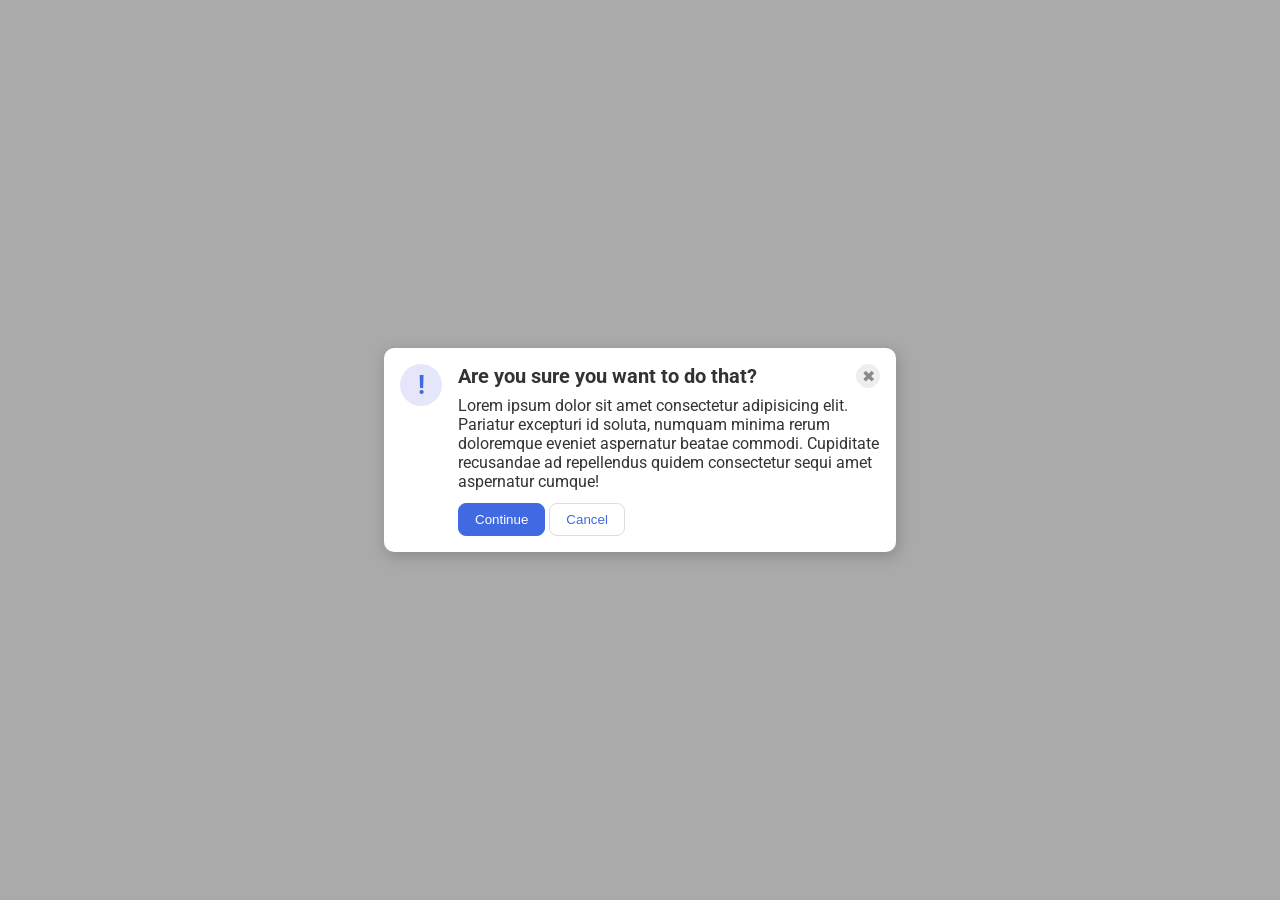
<file: foundations/flex/05-flex-modal/index.html>
<!DOCTYPE html>
<html lang="en">
  <head>
    <meta charset="UTF-8">
    <meta http-equiv="X-UA-Compatible" content="IE=edge">
    <meta name="viewport" content="width=device-width, initial-scale=1.0">
    <link rel="stylesheet" href="style.css">
    <title>Modal</title>
  </head>
  <body>
    <div class="modal">
      <div class="left-modal">
        <div class="icon">!</div>
      </div>
      <div class="right-modal">
        <div class="top">
		<div class="header"><strong>Are you sure you want to do that?</strong></div>
          <button class="close-button">✖</button>
	</div>
          <div class="text">Lorem ipsum dolor sit amet consectetur adipisicing elit. Pariatur excepturi id soluta, numquam minima rerum doloremque eveniet aspernatur beatae commodi. Cupiditate recusandae ad repellendus quidem consectetur sequi amet aspernatur cumque!</div>
	<div class="bottom">
          <button class="continue">Continue</button>
          <button class="cancel">Cancel</button>
	</div>
      </div>
    </div>
  </body>
</html>
</file>
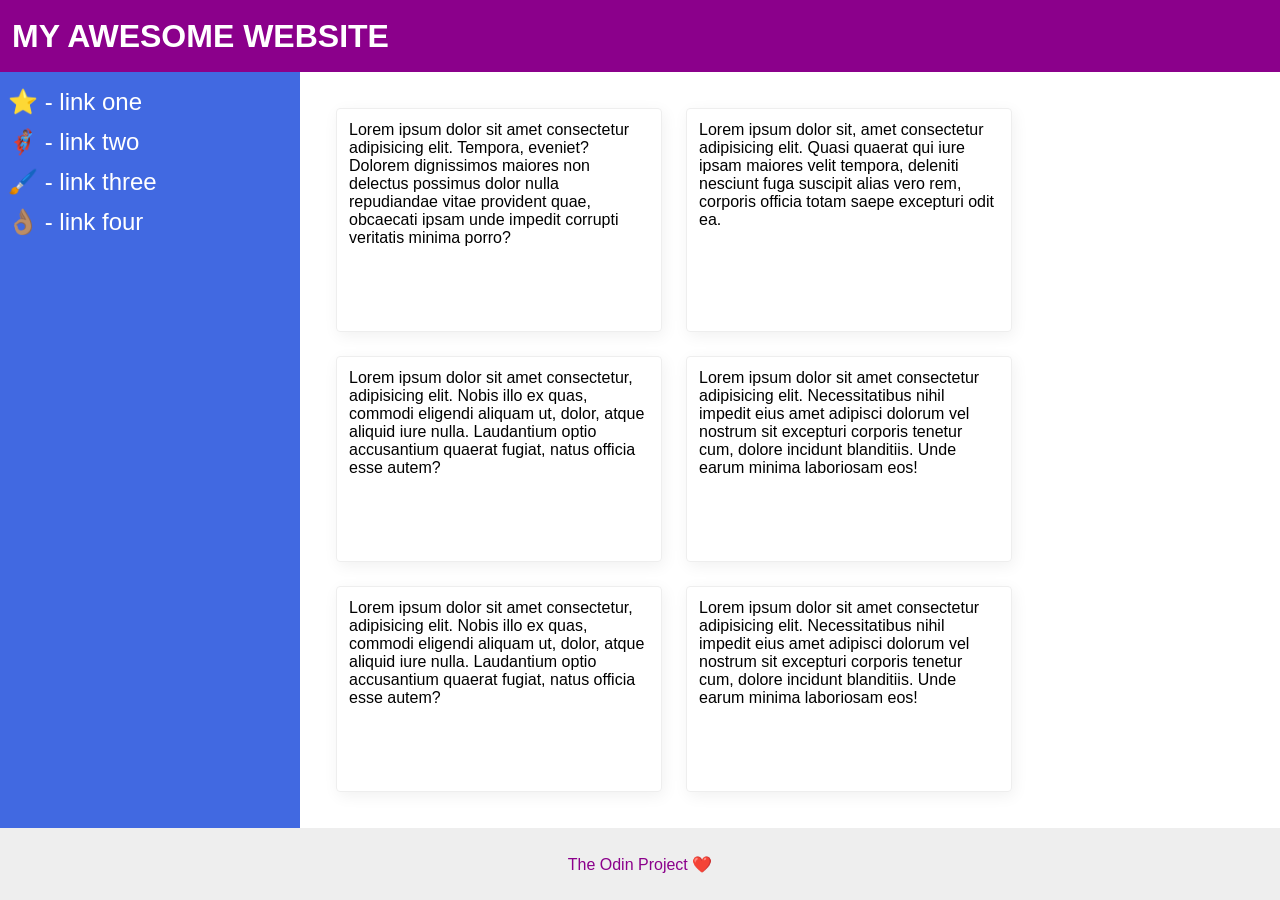
<file: foundations/flex/07-flex-layout-2/index.html>
<!DOCTYPE html>
<html lang="en">
  <head>
    <meta charset="UTF-8">
    <meta http-equiv="X-UA-Compatible" content="IE=edge">
    <meta name="viewport" content="width=device-width, initial-scale=1.0">
    <title>The Holy Grail</title>
    <link rel="stylesheet" href="style.css">
  </head>
  <body>
    <div class="header">
      <strong>MY AWESOME WEBSITE</strong>
    </div>
    <div class="content">
      <div class="sidebar">
        <ul>
          <li><a href="#">⭐ - link one</a></li>
          <li><a href="#">🦸🏽‍♂️ - link two</a></li>
          <li><a href="#">🖌️ - link three</a></li>
          <li><a href="#">👌🏽 - link four</a></li>
        </ul>
      </div>
      <div class="cards">  
        <div class="card">Lorem ipsum dolor sit amet consectetur adipisicing elit. Tempora, eveniet? Dolorem dignissimos maiores non delectus possimus dolor nulla repudiandae vitae provident quae, obcaecati ipsam unde impedit corrupti veritatis minima porro?</div>
        <div class="card">Lorem ipsum dolor sit, amet consectetur adipisicing elit. Quasi quaerat qui iure ipsam maiores velit tempora, deleniti nesciunt fuga suscipit alias vero rem, corporis officia totam saepe excepturi odit ea.</div>
        <div class="card">Lorem ipsum dolor sit amet consectetur, adipisicing elit. Nobis illo ex quas, commodi eligendi aliquam ut, dolor, atque aliquid iure nulla. Laudantium optio accusantium quaerat fugiat, natus officia esse autem?</div>
        <div class="card">Lorem ipsum dolor sit amet consectetur adipisicing elit. Necessitatibus nihil impedit eius amet adipisci dolorum vel nostrum sit excepturi corporis tenetur cum, dolore incidunt blanditiis. Unde earum minima laboriosam eos!</div>
        <div class="card">Lorem ipsum dolor sit amet consectetur, adipisicing elit. Nobis illo ex quas, commodi eligendi aliquam ut, dolor, atque aliquid iure nulla. Laudantium optio accusantium quaerat fugiat, natus officia esse autem?</div>
        <div class="card">Lorem ipsum dolor sit amet consectetur adipisicing elit. Necessitatibus nihil impedit eius amet adipisci dolorum vel nostrum sit excepturi corporis tenetur cum, dolore incidunt blanditiis. Unde earum minima laboriosam eos!</div>
      </div>
    </div> 
    <div class="footer">
      The Odin Project ❤️
    </div>
  </body>
</html>
</file>
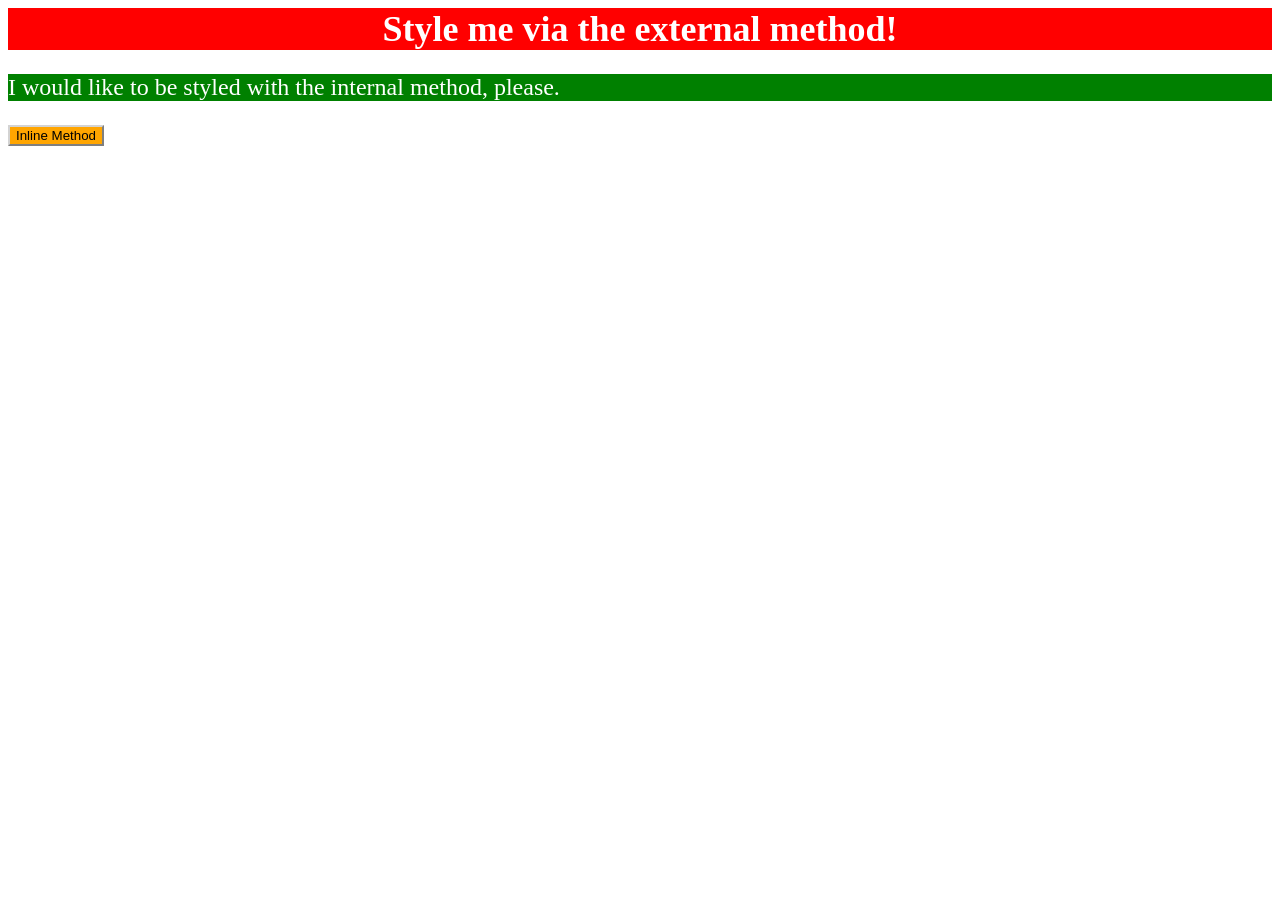
<file: foundations/intro-to-css/01-css-methods/index.html>
<!DOCTYPE html>
<html lang="en">
  <head>
    <meta charset="UTF-8">
    <meta http-equiv="X-UA-Compatible" content="IE=edge">
    <meta name="viewport" content="width=device-width, initial-scale=1.0">
    <link rel="stylesheet" href="./styles.css">
    <title>Methods for Adding CSS</title>
    <style>
      p {
	      background-color: green;
	      color: white;
	      font-size: 24px
      }
    </style
  </head>
  <body>
    <div>Style me via the external method!</div>
    <p>I would like to be styled with the internal method, please.</p>
    <button style="background-color: orange; border-color: lightgray">Inline Method</button>
  </body>
</html>
</file>
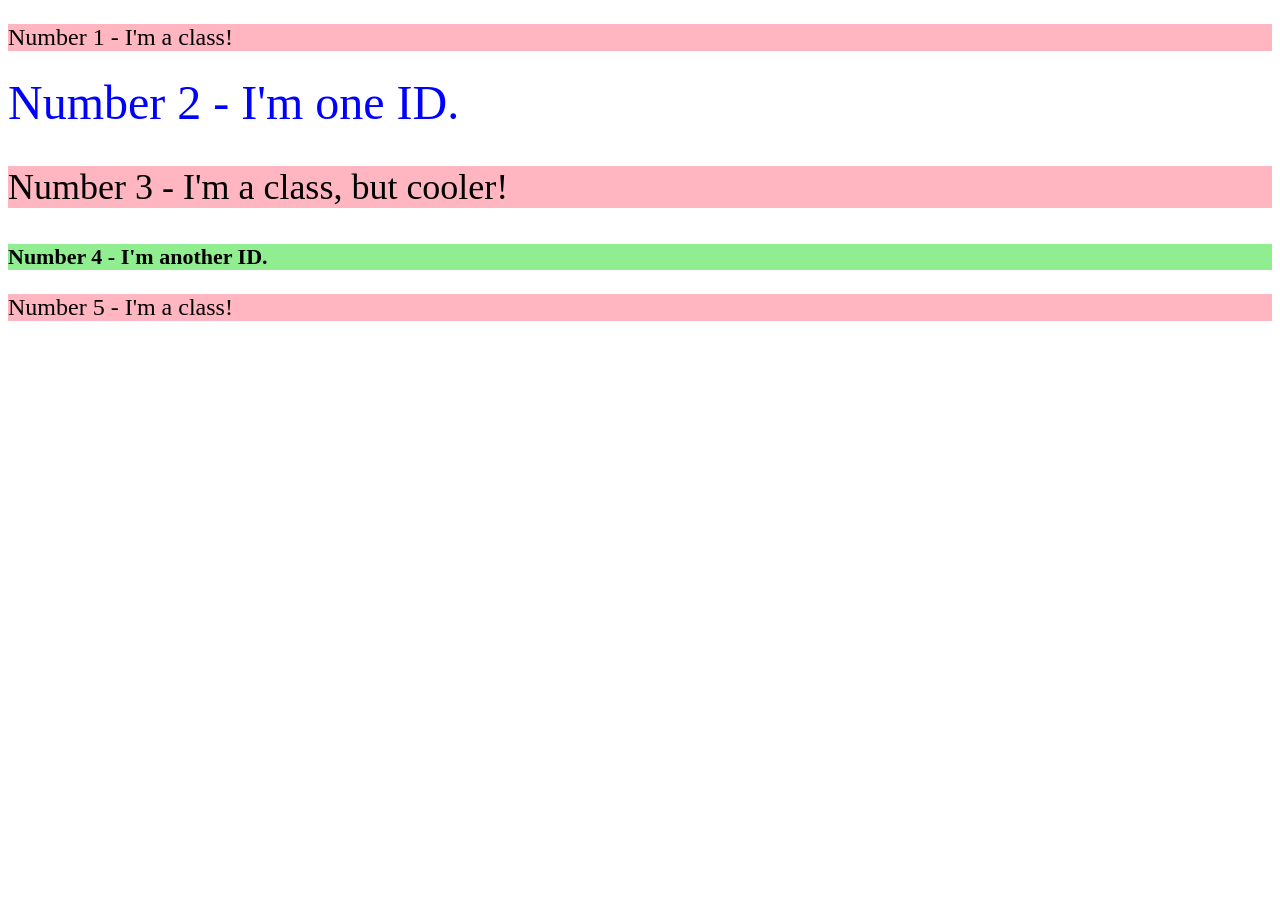
<file: foundations/intro-to-css/02-class-id-selectors/index.html>
<!DOCTYPE html>
<html lang="en">
  <head>
    <meta charset="UTF-8">
    <meta http-equiv="X-UA-Compatible" content="IE=edge">
    <meta name="viewport" content="width=device-width, initial-scale=1.0">
    <title>Class and ID Selectors</title>
    <link rel="stylesheet" href="style.css">
  </head>
  <body>
    <p class="a">Number 1 - I'm a class!</p>
    <div id="one">Number 2 - I'm one ID.</div>
    <p class="a b">Number 3 - I'm a class, but cooler!</p>
    <div id="two">Number 4 - I'm another ID.</div>
    <p class="a">Number 5 - I'm a class!</p>
  </body>
</html>
</file>
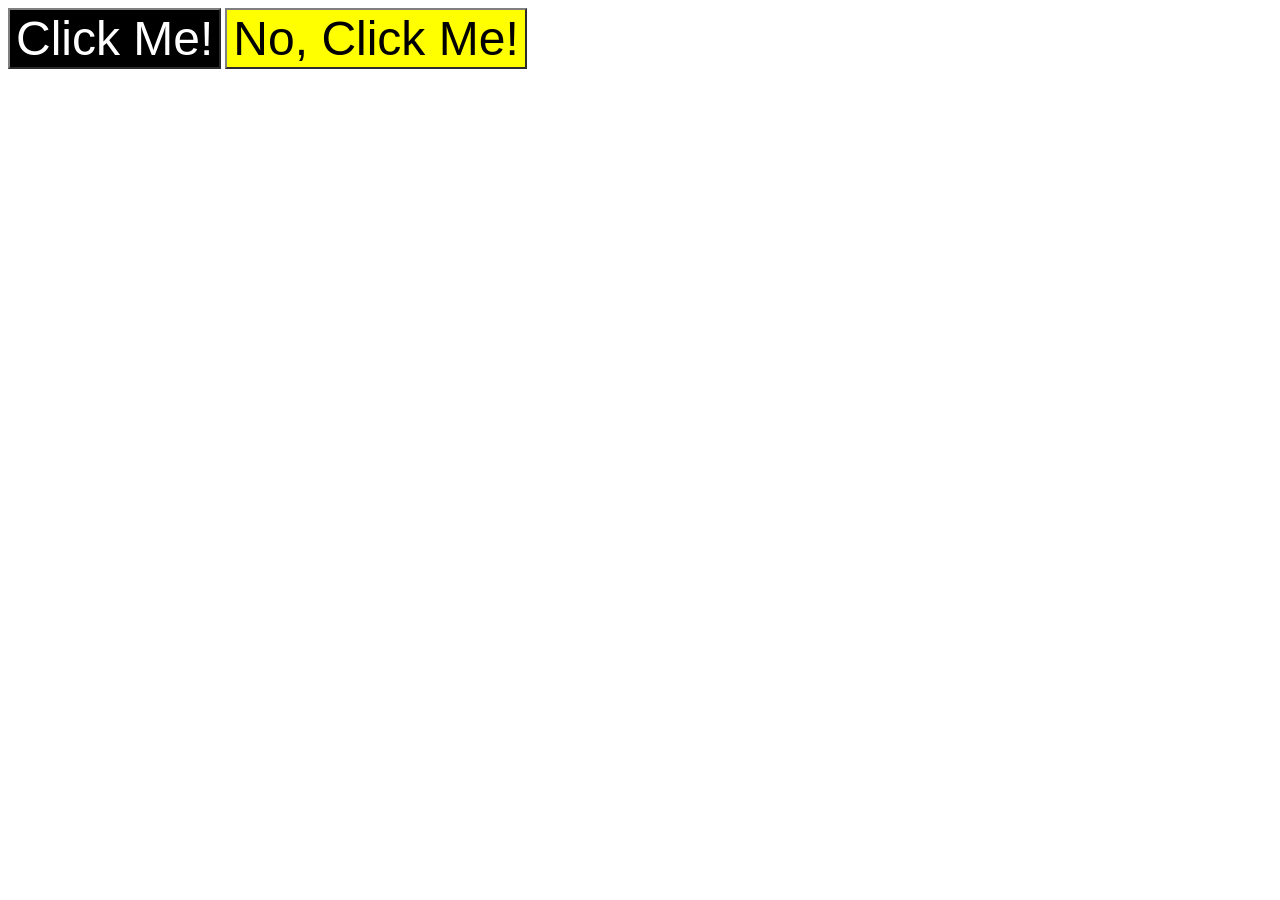
<file: foundations/intro-to-css/03-grouping-selectors/index.html>
<!DOCTYPE html>
<html lang="en">
  <head>
    <meta charset="UTF-8">
    <meta http-equiv="X-UA-Compatible" content="IE=edge">
    <meta name="viewport" content="width=device-width, initial-scale=1.0">
    <title>Grouping Selectors</title>
    <link rel="stylesheet" href="style.css">
  </head>
  <body>
    <button class="a b">Click Me!</button>
    <button class="a c">No, Click Me!</button>
  </body>
</html>
</file>
<file: foundations/flex/05-flex-modal/style.css>
@import url('https://fonts.googleapis.com/css2?family=Roboto:wght@400;700&display=swap');

html, body {
  height: 100%;
}

body {
  font-family: Roboto, sans-serif;
  margin: 0;
  background: #aaa;
  color: #333;
  /* I'll give you this one for free lol */
  display: flex;
  align-items: center;
  justify-content: center;
}

.modal {
  background: white;
  width: 480px;
  border-radius: 10px;
  box-shadow: 2px 4px 16px rgba(0,0,0,.2);
  display: flex;
  padding: 16px;
  gap: 16px;
}

.right-modal {
  display: flex;
  flex-direction: column;
  gap: 8px;
}

.header {
  font-size: 20px;
}

.icon {
  color: royalblue;
  font-size: 26px;
  font-weight: 700;
  background: lavender;
  width: 42px;
  height: 42px;
  border-radius: 50%;
  display: flex;
  align-items: center;
  justify-content: center;
}

.top {
  display: flex;
  justify-content: space-between;
}

.bottom {
  margin-top: 4px;
}

.close-button {
  background: #eee;
  border-radius: 50%;
  color: #888;
  font-weight: 400;
  font-size: 16px;
  height: 24px;
  width: 24px;
  display: flex;
  align-items: center;
  justify-content: center;
  border: 1px solid #eee;
  padding: 0;
}

button {
  cursor: pointer;
  padding: 8px 16px;
  border-radius: 8px;
}

button.continue {
  background: royalblue;
  border: 1px solid royalblue;
  color: white;
}

button.cancel {
  background: white;
  border: 1px solid #ddd;
  color: royalblue;
}
</file>
<file: foundations/flex/07-flex-layout-2/style.css>
body {
  font-family: -apple-system, BlinkMacSystemFont, 'Segoe UI', Roboto, Oxygen, Ubuntu, Cantarell, 'Open Sans', 'Helvetica Neue', sans-serif;
  margin: 0;
  min-height: 100vh;
  display: flex;
  flex-direction: column;
}

.header {
  height: 72px;
  background: darkmagenta;
  color: white;
  display: flex;
  align-items: center;
  padding-left: 12px;
  font-size: 32px;
}

.content {
  display: flex;
  flex: 1;
}

.footer {
  height: 72px;
  background: #eee;
  color: darkmagenta;
  display: flex;
  justify-content: center;
  align-items: center;
}

.sidebar {
  width: 300px;
  background: royalblue;
  box-sizing: border-box;
  flex: 0 0 auto;
}

.sidebar ul {
  display: flex;
  flex-direction: column;
  gap: 12px;
  padding-left: 8px;
}

.cards {
  display: flex;
  flex-wrap: wrap;
  flex: 1;
  padding: 36px;
  gap: 24px;
}

.card {
  border: 1px solid #eee;
  box-shadow: 2px 4px 16px rgba(0,0,0,.06);
  border-radius: 4px;
  max-width: 300px;
  padding: 12px;
}

ul {
  list-style-type: none;
  padding: 0px;
}

ul a {
  color: white;
  text-decoration: none;
  font-size: 24px;
}
</file>
<file: foundations/intro-to-css/01-css-methods/styles.css>
div {
	text-align: center;
	font-weight: 700;
	background-color: red;
	color: white;
	font-size: 36px
}
</file>
<file: foundations/intro-to-css/02-class-id-selectors/style.css>
/* Add CSS Styling */

.a {
	font-size: 24px;
	background-color: lightpink
}

#one {
	font-size: 48px;
	color: blue
}

.b {
	font-size: 36px;
}

#two {
	font-size: 22px;
	font-weight: 800;
	background-color: lightgreen
}
</file>
<file: foundations/intro-to-css/03-grouping-selectors/style.css>
/* Add CSS Styling */

.a {
	border-color: grey;
	font-size: 48px
}

.b {
	background-color: black;
	color: white
}

.c {
	background-color: yellow
}
</file>
